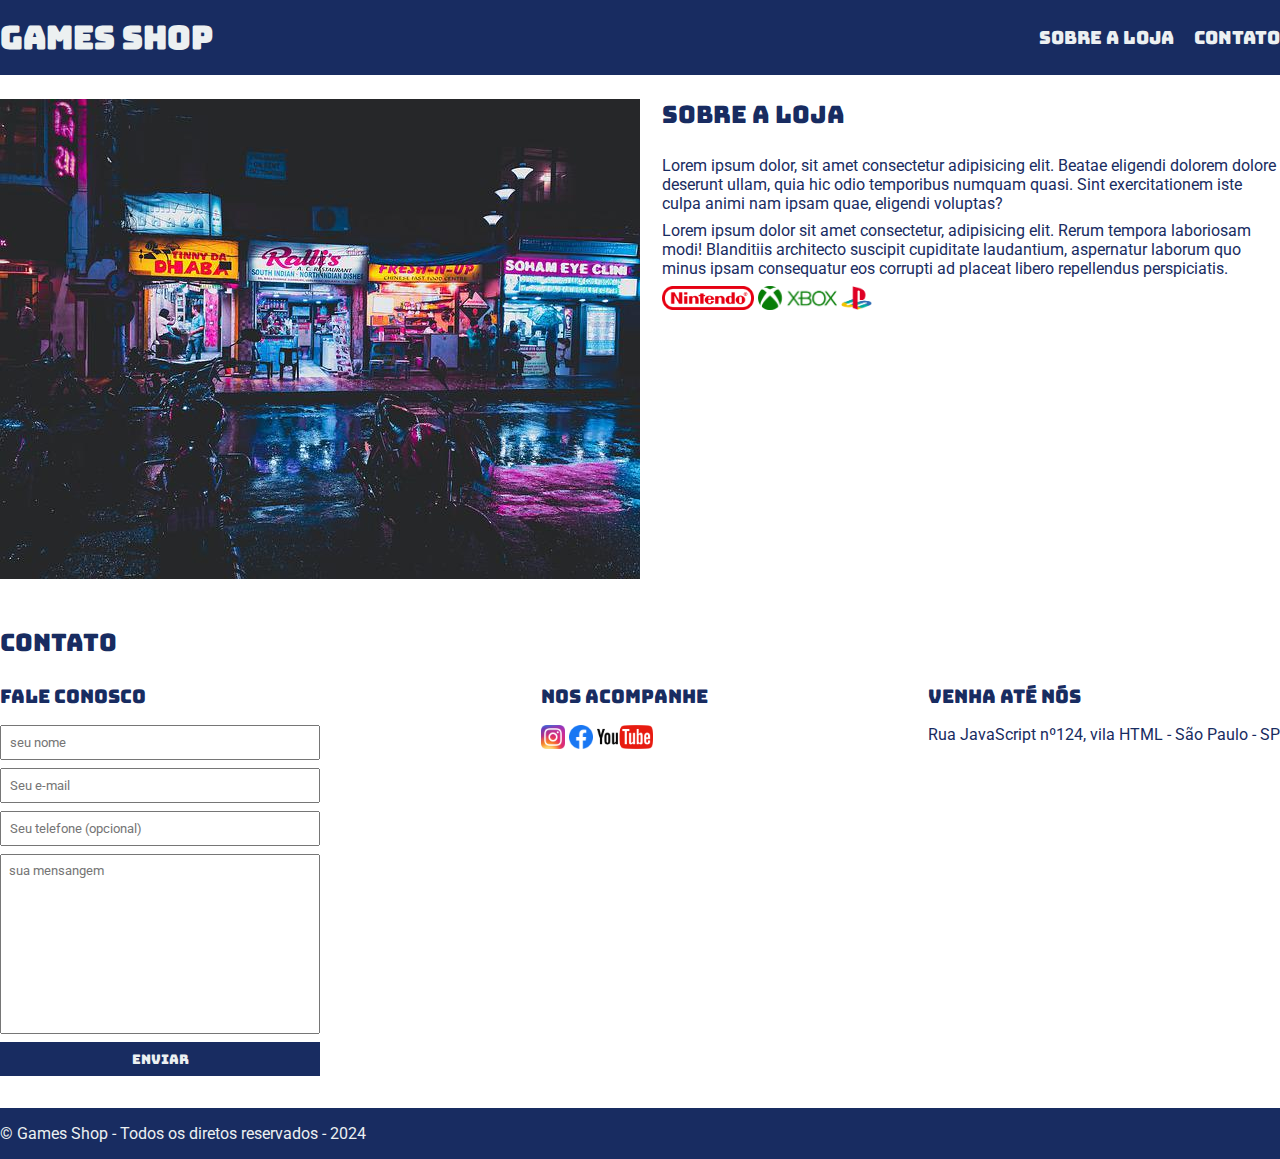
<file: index.html>
<!DOCTYPE html>
<html lang="pt-BR">
<head>
    <meta charset="UTF-8">
    <meta name="viewport" content="width=device-width, initial-scale=1.0">
    <meta http-equiv="X-UA-Compatible" content="IE=edge">
    <title>Game Shop - A sua Loja de games</title>
    <link rel="stylesheet" href="./main.css">

    <link rel="preconnect" href="https://fonts.googleapis.com">
    <link rel="preconnect" href="https://fonts.gstatic.com" crossorigin>
    <link href="https://fonts.googleapis.com/css2?family=Bungee&family=Roboto&display=swap" rel="stylesheet">


</head>
<body>
    <header>
        <div class="container">
            <h1>Games Shop</h1>
            <nav>
            <ul>
                <li>
                    <a href="#about">sobre a loja</a>
                </li>
                <li>
                    <a href="#contact">contato</a>
                </li>
            </ul>
        </nav>
        </div>
    </header>
    <section id="about">
        <div class="container">
            <img class="faxada" src="./images/loja.jpg" alt="fachada da loja games shop" />
            <div>
                <h2>Sobre a loja</h2>
                <p>
                    Lorem ipsum dolor, sit amet consectetur adipisicing elit. Beatae eligendi dolorem dolore deserunt ullam, quia hic odio temporibus numquam quasi. Sint exercitationem iste culpa animi nam ipsam quae, eligendi voluptas?
                </p>
                <p>
                    Lorem ipsum dolor sit amet consectetur, adipisicing elit. Rerum tempora laboriosam modi! Blanditiis architecto suscipit cupiditate laudantium, aspernatur laborum quo minus ipsam consequatur eos corrupti ad placeat libero repellendus perspiciatis.
                </p>
                <ul class="brandslist">
                    <li><img src="/images/nintendo.png" alt="Nintendo"></li>
                    <li><img src="/images/xbox.png" alt="Xbox"></li>
                    <li><img src="/images/playstation.png" alt="Playstation"></li>
                </ul>
            </div>
        </div>
    </section>
    <section id="contact">
        <div class="container">
            <h2>contato</h2>
            <div class="contact-methods">
                <div>
                    <h3>Fale conosco</h3>
                    <form>
                    <input type="text" placeholder="seu nome" required />
                    <input type="email" placeholder="Seu e-mail" required />
                    <input type="tel" placeholder="Seu telefone (opcional)" />
                    <textarea placeholder="sua mensangem" required></textarea>
                    <button type="submit">Enviar</button>
                    </form>
                </div>
                <div>
                    <h3>nos acompanhe</h3>
                    <ul class="redes">
                        <li >
                            <a href="#" title="Siga-Nos no instagram">
                                <img src="./images/instagram.png" alt="logo do instragram">
                            </a>
                        </li>
                        <li>
                            <a href="#" title="Siga-Nos no Facebook">
                                <img src="./images/facebook.png" alt="logo facebook">
                        </li>
                        <li>
                            <a href="#" title="Visite nosso canal no youtube">
                                <img src="./images/youtube.png" alt="logo do youtube">
                            </a>
                        </li>
                    </ul>
                </div>
                <div>
                    <h3>venha até nós</h3>
                    <p> Rua JavaScript nº124, vila HTML - São Paulo - SP </p>
            </div>
        </div>
    </section>
    <footer>
        <div class="container">
            <p>
                &copy; Games Shop - Todos os diretos reservados - 2024
            </p>
        </div>
    </footer>
</body>
</html>
</file>
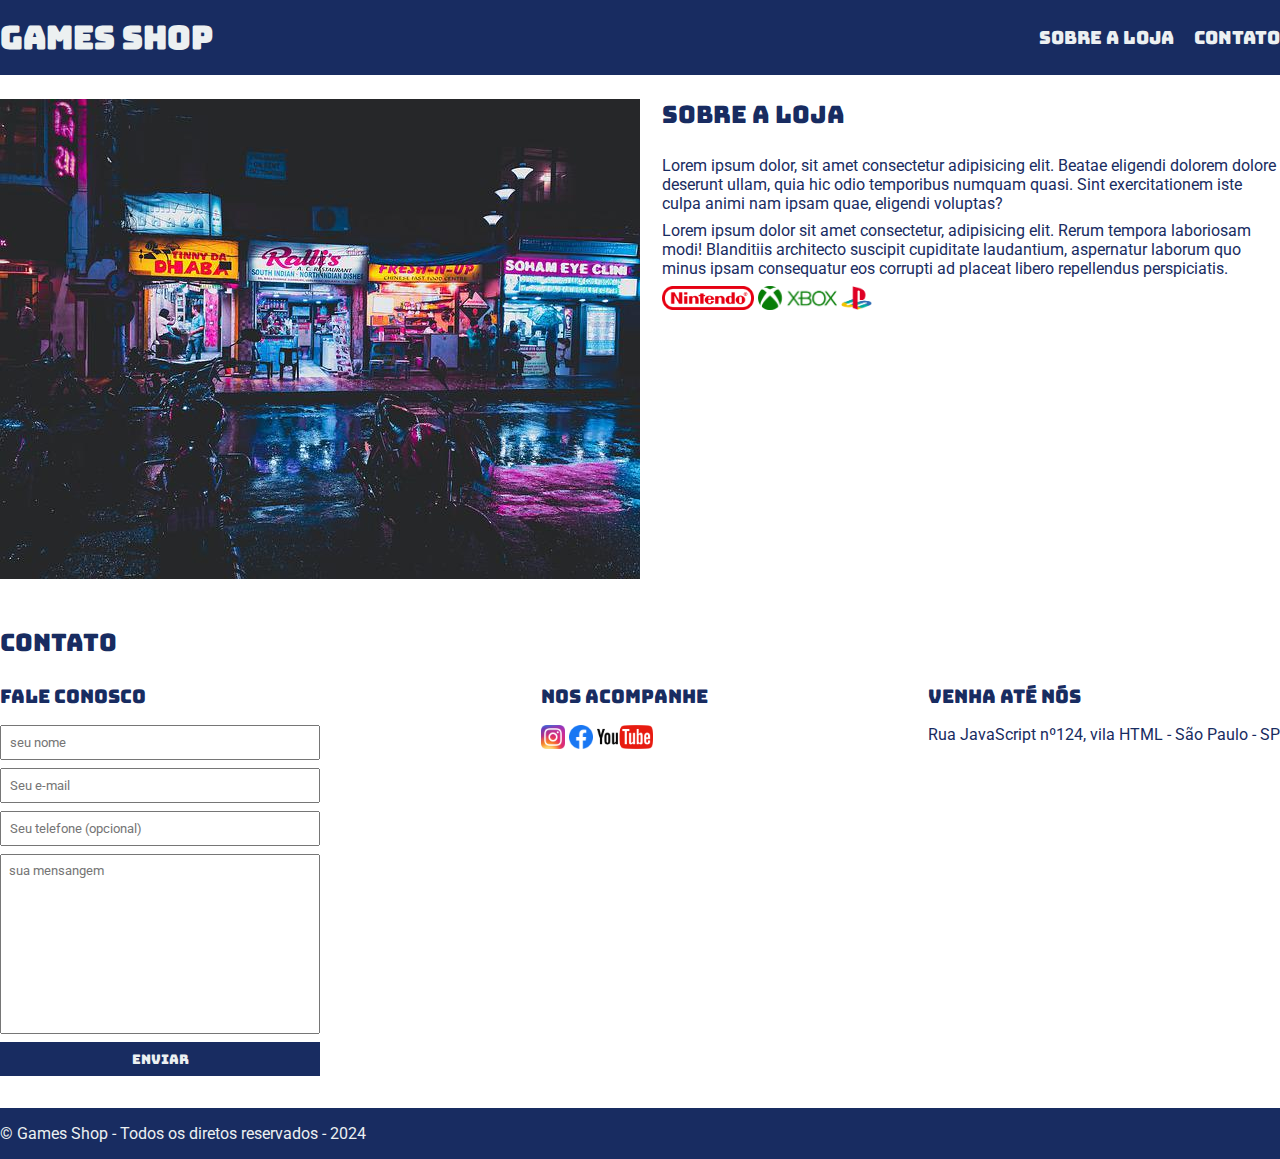
<file: shop.html>
<!DOCTYPE html>
<html lang="pt-BR">
<head>
    <meta charset="UTF-8">
    <meta name="viewport" content="width=device-width, initial-scale=1.0">
    <meta http-equiv="X-UA-Compatible" content="IE=edge">
    <title>Game Shop - A sua Loja de games</title>
    <link rel="stylesheet" href="./shop.css">

    <link rel="preconnect" href="https://fonts.googleapis.com">
    <link rel="preconnect" href="https://fonts.gstatic.com" crossorigin>
    <link href="https://fonts.googleapis.com/css2?family=Bungee&family=Roboto&display=swap" rel="stylesheet">


</head>
<body>
    <header>
        <div class="container">
            <h1>Games Shop</h1>
            <nav>
            <ul>
                <li>
                    <a href="#about">sobre a loja</a>
                </li>
                <li>
                    <a href="#contact">contato</a>
                </li>
            </ul>
        </nav>
        </div>
    </header>
    <section id="about">
        <div class="container">
            <img class="faxada" src="./images/loja.jpg" alt="fachada da loja games shop" />
            <div>
                <h2>Sobre a loja</h2>
                <p>
                    Lorem ipsum dolor, sit amet consectetur adipisicing elit. Beatae eligendi dolorem dolore deserunt ullam, quia hic odio temporibus numquam quasi. Sint exercitationem iste culpa animi nam ipsam quae, eligendi voluptas?
                </p>
                <p>
                    Lorem ipsum dolor sit amet consectetur, adipisicing elit. Rerum tempora laboriosam modi! Blanditiis architecto suscipit cupiditate laudantium, aspernatur laborum quo minus ipsam consequatur eos corrupti ad placeat libero repellendus perspiciatis.
                </p>
                <ul class="brandslist">
                    <li><img src="/images/nintendo.png" alt="Nintendo"></li>
                    <li><img src="/images/xbox.png" alt="Xbox"></li>
                    <li><img src="/images/playstation.png" alt="Playstation"></li>
                </ul>
            </div>
        </div>
    </section>
    <section id="contact">
        <div class="container">
            <h2>contato</h2>
            <div class="contact-methods">
                <div>
                    <h3>Fale conosco</h3>
                    <form>
                    <input type="text" placeholder="seu nome" required />
                    <input type="email" placeholder="Seu e-mail" required />
                    <input type="tel" placeholder="Seu telefone (opcional)" />
                    <textarea placeholder="sua mensangem" required></textarea>
                    <button type="submit">Enviar</button>
                    </form>
                </div>
                <div>
                    <h3>nos acompanhe</h3>
                    <ul class="redes">
                        <li >
                            <a href="#" title="Siga-Nos no instagram">
                                <img src="./images/instagram.png" alt="logo do instragram">
                            </a>
                        </li>
                        <li>
                            <a href="#" title="Siga-Nos no Facebook">
                                <img src="./images/facebook.png" alt="logo facebook">
                        </li>
                        <li>
                            <a href="#" title="Visite nosso canal no youtube">
                                <img src="./images/youtube.png" alt="logo do youtube">
                            </a>
                        </li>
                    </ul>
                </div>
                <div>
                    <h3>venha até nós</h3>
                    <p> Rua JavaScript nº124, vila HTML - São Paulo - SP </p>
            </div>
        </div>
    </section>
    <footer>
        <div class="container">
            <p>
                &copy; Games Shop - Todos os diretos reservados - 2024
            </p>
        </div>
    </footer>
</body>
</html>
</file>
<file: main.css>
*{
    margin: 0;
    padding: 0;
    box-sizing: border-box;
}

header,
section h2,
section h3,
form button{
    font-family: "Bungee", sans-serif;
    font-weight: normal;
}

body, input,textarea{
    font-family: "Roboto", sans-serif;
}

header{
    padding: 16px 0;
    background-color: #182c61;
    color: #ecf0f1;
}

header nav li{
    display: inline;
    margin-left: 16px;
    color: #ecf0f1;
    font-size: 18px;
}

header nav li a{
    color: #ecf0f1;
    text-decoration: none;
}

.container{
    max-width: 1280px;
    width: 100%;
    margin: 0 auto;
}

header .container,
section .container{
    display: flex;
    align-items: center;
    justify-content: space-between;
}

.brandslist img {
    height: 24px;
    margin right: 8px;
}

.brandslist li{
    display: inline;
}

section .container{
    align-items: flex-start;
}

section{
    padding: 24px 0;
}

section h2{
    margin-bottom: 26px;
}

section {
    color: #182c61;
}

section p{
    margin-bottom: 8px;
}

.faxada{
    margin-right: 22px;
}

.redes img{
    height: 24px;
}

.redes li{
    display: inline;
}

#contact .container{
    display: block;
    margin-right: 8px;
}

.redes li a{
    text-decoration:none ;
}

.contact-methods{
    display: flex;
    justify-content: space-between;
}

form input,
form textarea,
form button{
    display: block;
    width: 320px;
    margin-bottom: 8px;
    padding: 8px;
}
form textarea{
    resize: none;
    height: 180px;
}

section h3{
    margin-bottom: 16px;
}

form button{
    background-color: #182c61;
    color: #ecf0f1;
    border: none;
    cursor: pointer;
}

form button:hover{
    background-color:#3554a8 ;
}

input:focus, textarea:focus{
    outline-color: #182c61;
}

footer{
    background-color:#182c61 ;
    color: #ecf0f1;
    padding: 16px 0;
}
</file>
<file: shop.css>
*{
    margin: 0;
    padding: 0;
    box-sizing: border-box;
}

header,
section h2,
section h3,
form button{
    font-family: "Bungee", sans-serif;
    font-weight: normal;
}

body, input,textarea{
    font-family: "Roboto", sans-serif;
}

header{
    padding: 16px 0;
    background-color: #182c61;
    color: #ecf0f1;
}

header nav li{
    display: inline;
    margin-left: 16px;
    color: #ecf0f1;
    font-size: 18px;
}

header nav li a{
    color: #ecf0f1;
    text-decoration: none;
}

.container{
    max-width: 1280px;
    width: 100%;
    margin: 0 auto;
}

header .container,
section .container{
    display: flex;
    align-items: center;
    justify-content: space-between;
}

.brandslist img {
    height: 24px;
    margin right: 8px;
}

.brandslist li{
    display: inline;
}

section .container{
    align-items: flex-start;
}

section{
    padding: 24px 0;
}

section h2{
    margin-bottom: 26px;
}

section {
    color: #182c61;
}

section p{
    margin-bottom: 8px;
}

.faxada{
    margin-right: 22px;
}

.redes img{
    height: 24px;
}

.redes li{
    display: inline;
}

#contact .container{
    display: block;
    margin-right: 8px;
}

.redes li a{
    text-decoration:none ;
}

.contact-methods{
    display: flex;
    justify-content: space-between;
}

form input,
form textarea,
form button{
    display: block;
    width: 320px;
    margin-bottom: 8px;
    padding: 8px;
}
form textarea{
    resize: none;
    height: 180px;
}

section h3{
    margin-bottom: 16px;
}

form button{
    background-color: #182c61;
    color: #ecf0f1;
    border: none;
    cursor: pointer;
}

form button:hover{
    background-color:#3554a8 ;
}

input:focus, textarea:focus{
    outline-color: #182c61;
}

footer{
    background-color:#182c61 ;
    color: #ecf0f1;
    padding: 16px 0;
}
</file>
